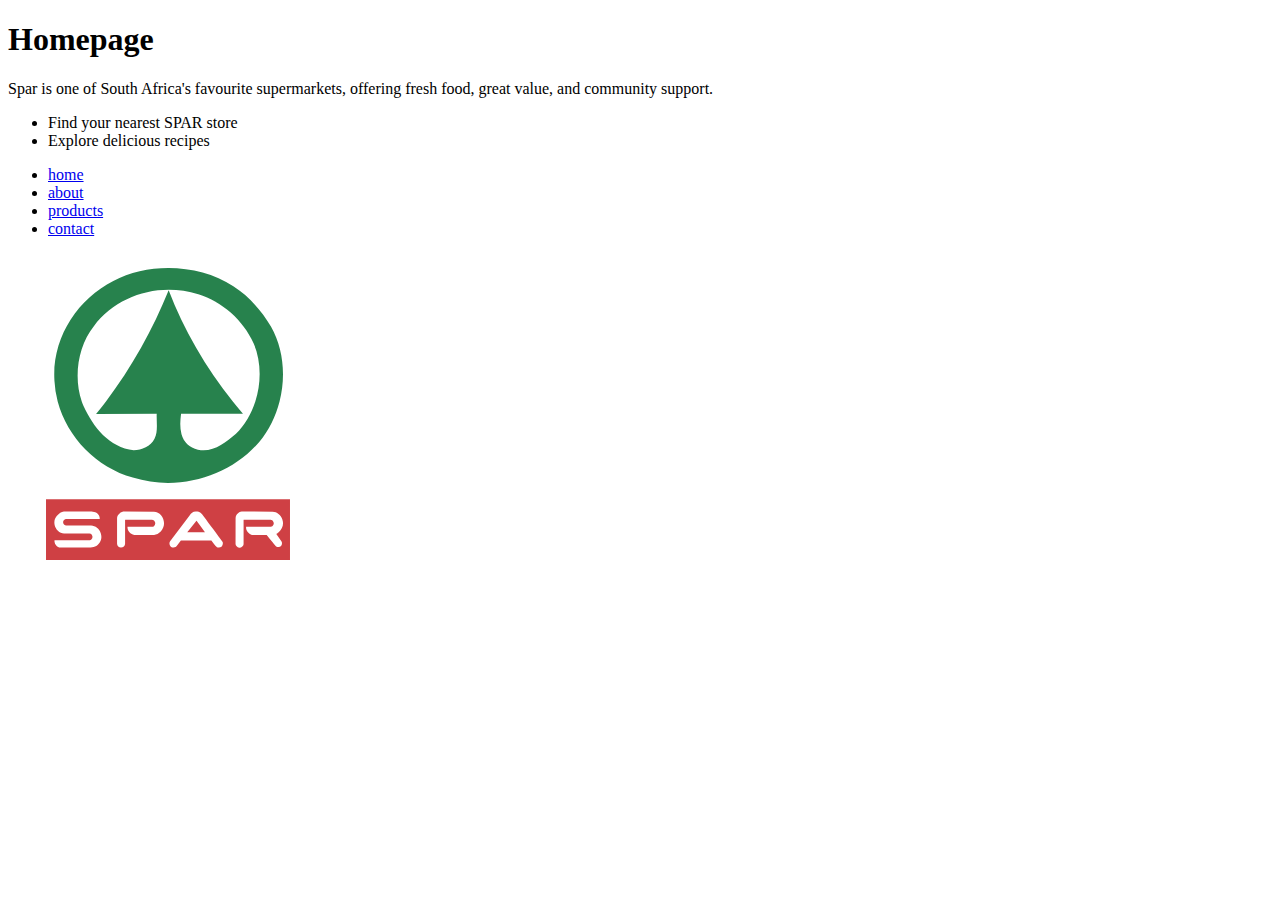
<file: index.html>
<!DOCTYPE html>
<html lang="en">
<head>
    <html lang="en">
<head>
    <meta charset="UTF-8">
    <meta name="viewport" content="width=device-width, initial-scale=1.0">
    <title>Indeex</title>
</head>
  
</head>
<body> 
    <h1>Homepage</h1>
    
    <p>Spar is one of South Africa's favourite supermarkets, offering fresh food,
       great value, and community support.
    </p>

    <ul>
        <li>Find your nearest SPAR store</li>
        <li>Explore delicious recipes</li>


    </ul>
       <!--Code Attribution
       Author:GeeksforGeeks
       Title:How to switch from one html page to another
       URL:https://www.geeksforgeeks.org/html/how-to-redirect-a-page-to-another-page-in-html/-->

   <nav class="site-nav" aria-label="primary navigation">
    <ul>
      <li><a href="index.html">home</a></li>
      <li><a href="about.html" aria-current="page">about</a></li>
      <li><a href="products.html">products</a></li>
      <li><a href="contact.html">contact</a></li>
    </ul>
  </nav>
         <!--Author:Tarran Prior
         Title:How to add image
         URL:https://teamtreehouse.com/community/how-to-include-images-in-visual-studio-code-html
         Date published: Aug 17 2019
         Date acesssessd:27 August 2025-->
    <img src="_images/ui/logo-spar.svg" alt="SPAR Logo" width="320" height="320">
</body>
</html>
</file>
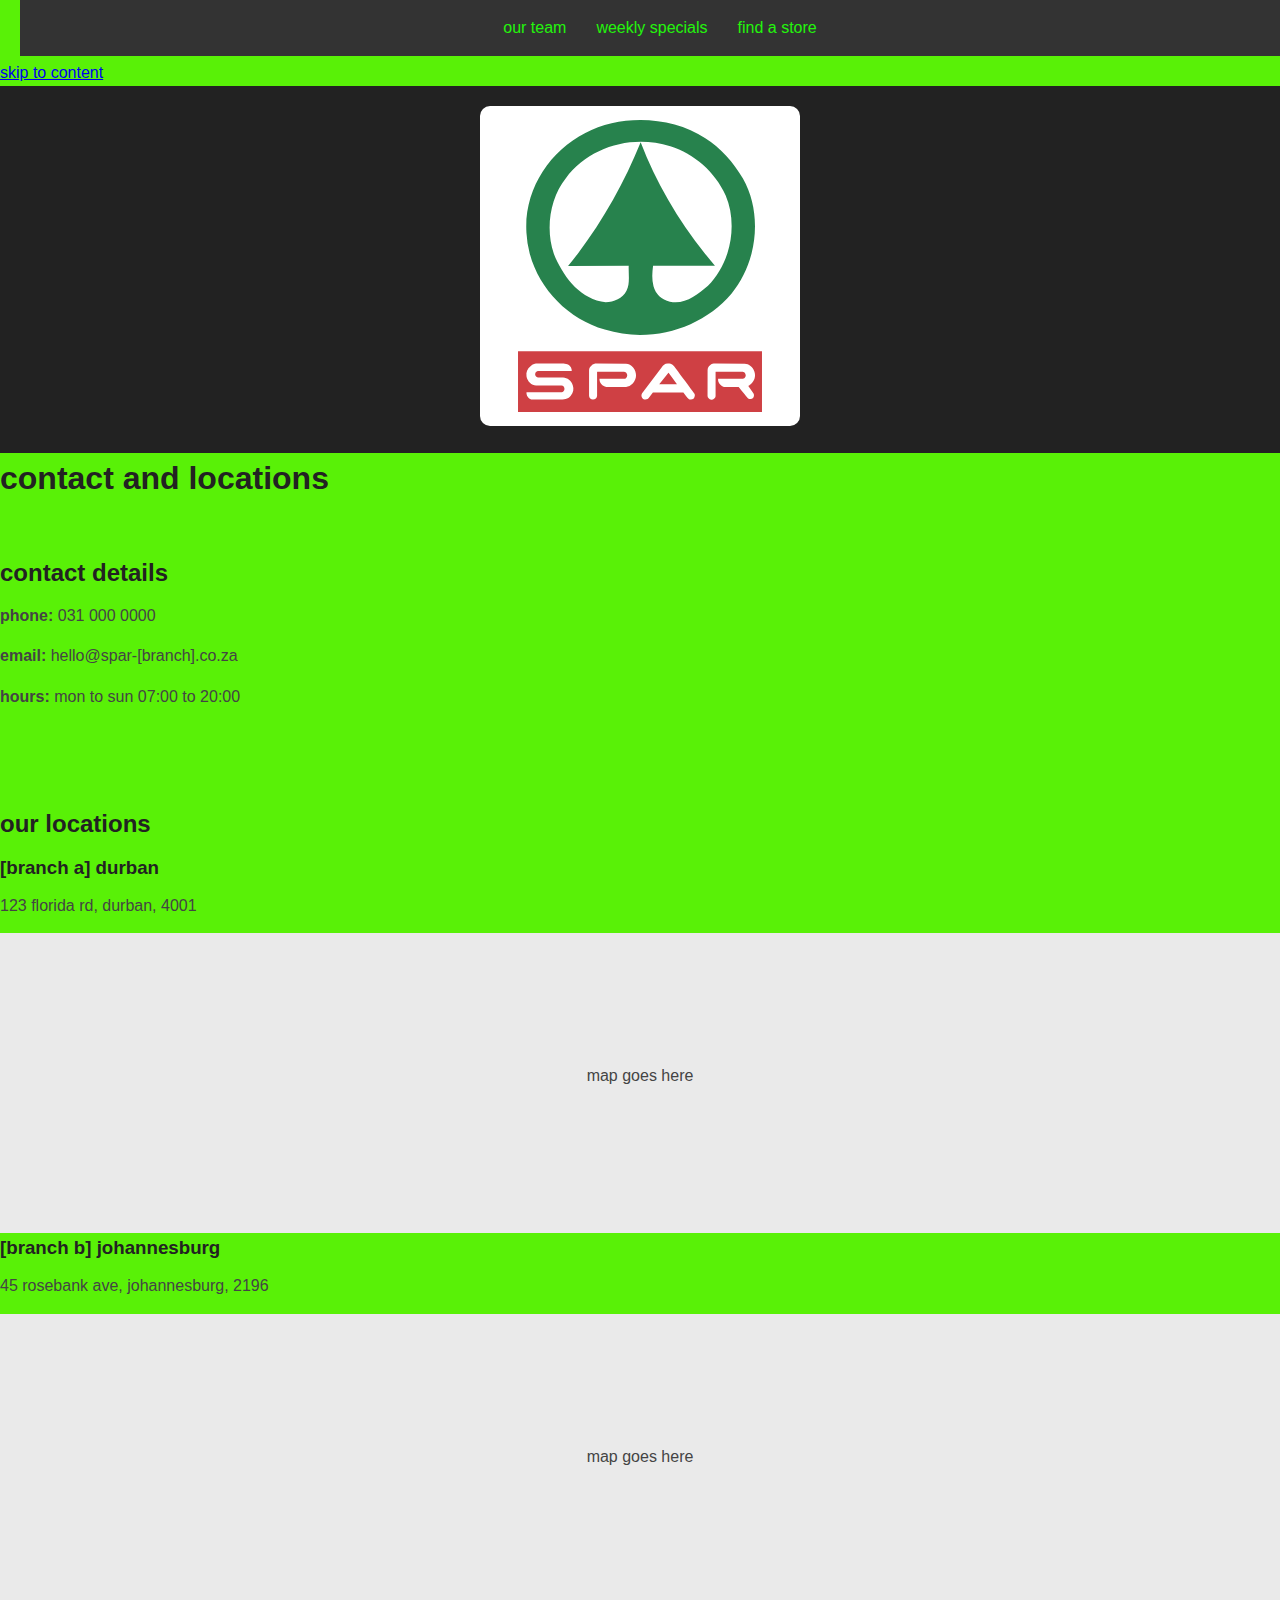
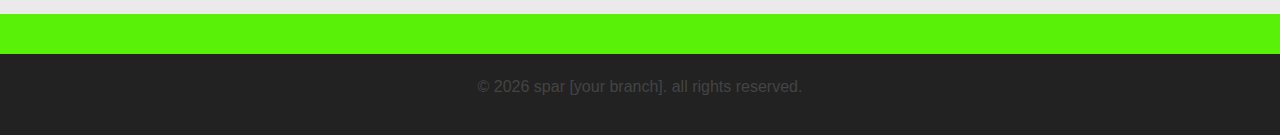
<file: contact.html>
<!doctype html>
<html lang="en">

  
  
<head>
<meta charset="UTF-8">
<meta name="viewport" content="width=device-width, initial-scale=1.0">
<title>Contact</title>
 <link rel="stylesheet" href="css/styles.css">
</head>


<body></body>
  <a class="skip-link" href="#main">skip to content</a>

  <header class="site-header">
    <div>
      <a class="logo" href="index.html" aria-label="spar home">
       <img src="_images/ui/logo-spar.svg" alt="SPAR Logo" width="320" height="320">
      </a>
      <nav class="site-nav" aria-label="primary navigation">
        <ul>
          <li><a href="index.html">home</a></li>
          <li><a href="about.html">about</a></li>
          <li><a href="products.html">products</a></li>
          <li><a href="contact.html" aria-current="page">contact</a></li>
        </ul>
      </nav>
    </div>
  </header>

  <main id="main">
    <h1>contact and locations</h1>

  <!--TITLE: SPAR contacts
  Author: SPAR
  DATE published: NONE
  DATE ACCESED: 27 August 2025
  URL: https://www.spar.co.za/Contact-Us
  -->
  
    <section aria-labelledby="contact-details">
      <h2 id="contact-details">contact details</h2>
      <p><strong>phone:</strong> 031 000 0000</p>
      <p><strong>email:</strong> hello@spar-[branch].co.za</p>
      <p><strong>hours:</strong> mon to sun 07:00 to 20:00</p>
    </section>

    <!-- at least two locations required -->
    <section id="locations" aria-labelledby="our-locations">
      <h2 id="our-locations">our locations</h2>

      <article>
        <h3>[branch a] durban</h3>
        <p>123 florida rd, durban, 4001</p>
        <!-- simple placeholder for a future map embed -->
        <!-- docs: embeds mdn https://developer.mozilla.org/en-US/docs/Web/HTML/Element/iframe -->
        <div title="map placeholder" style="width:100%;height:300px;background:#eaeaea;display:flex;align-items:center;justify-content:center;">
           <p>map goes here</p>
           
        
        </div>
      </article>

      <article>
        <h3>[branch b] johannesburg</h3>
        <p>45 rosebank ave, johannesburg, 2196</p>
        <div title="map placeholder" style="width:100%;height:300px;background:#eaeaea;display:flex;align-items:center;justify-content:center;">
          <p>map goes here</p>
        </div>
      </article>
    </section>
  </main>

  <footer class="site-footer">
    <div>
      <p>&copy; <span id="year"></span> spar [your branch]. all rights reserved.</p>
      <nav aria-label="footer navigation">
        <ul>
            <!--Code Attribution
       Author:GeeksforGeeks
       Title:How to switch from one html page to another
       URL:https://www.geeksforgeeks.org/html/how-to-redirect-a-page-to-another-page-in-html/-->
          <li><a href="about.html#team">our team</a></li>
          <li><a href="products.html#specials">weekly specials</a></li>
          <li><a href="#locations">find a store</a></li>
        </ul>
      </nav>
    </div>
  </footer>
  <script>document.getElementById('year').textContent = new Date().getFullYear();</script>
</body>
</html>
</file>
<file: css/styles.css>
* {
  margin: 0;
  padding: 0;
  box-sizing: border-box;
}

body {
  font-family: 'Segoe UI', Tahoma, Geneva, Verdana, sans-serif;
  line-height: 1.6;
  background-color: #59f107;
  color: #333;
  padding-top: 60px; /* space for fixed nav */
}

/* Typography styles */
h1, h2, h3 {
  font-weight: 600;
  margin-bottom: 10px;
  color: #222;
}

p {
  margin-bottom: 15px;
  font-size: 1rem;
  color: #444;
}

/* Layout structure */
.container {
  width: 90%;
  max-width: 1200px;
  margin: auto;
}

/* Navigation menu */
nav {
  background: #333;
  color: #14c354;
  padding: 15px;
  position: fixed;
  top: 0;
  width: 100%;
  z-index: 1000;
}

nav ul {
  list-style: none;
  display: flex;
  justify-content: center;
}

nav ul li {
  margin: 0 15px;
}

nav ul li a {
  color: #23f50c;
  text-decoration: none;
  font-size: 1rem;
  transition: color 0.3s ease;
}

/* Pseudo-classes */
nav ul li a:hover {
  color: #ff0000;
}
nav ul li a:active {
  color: #ff5722;
}

/* Buttons */
button, .btn {
  background: #f30e0e;
  color: #02c01e;
  border: none;
  padding: 10px 20px;
  margin-top: 10px;
  cursor: pointer;
  border-radius: 5px;
  font-size: 1rem;
  transition: background 0.3s ease;
}

button:hover, .btn:hover {
  background: #e60000;
}
button:active, .btn:active {
  background: #ff0000;
}

/* Images */
img {
  max-width: 100%;
  height: auto;
  border-radius: 10px;
}

/* Sections */
section {
  padding: 40px 0;
}

header, footer {
  text-align: center;
  background: #222;
  color: rgb(4, 247, 105);
  padding: 20px;
}

/* Forms (contact.html) */
form {
  display: flex;
  flex-direction: column;
  gap: 15px;
  background: #05f609;
  padding: 20px;
  border-radius: 8px;
  box-shadow: 0 2px 6px rgba(0,0,0,0.1);
}

input, textarea {
  padding: 10px;
  border: 1px solid #63f700;
  border-radius: 5px;
  font-size: 1rem;
  width: 100%;
}

/* Products Grid */
.products {
  display: grid;
  grid-template-columns: repeat(3, 1fr);
  gap: 20px;
}

.product-card {
  background: #04d927;
  padding: 15px;
  border-radius: 8px;
  box-shadow: 0 2px 6px rgba(0,0,0,0.1);
  text-align: center;
}

/* Responsive Design: Layout */
@media (max-width: 992px) {
  .products {
    grid-template-columns: repeat(2, 1fr);
  }
}

@media (max-width: 768px) {
  nav ul {
    flex-direction: column;
    align-items: center;
  }

  .products {
    grid-template-columns: 1fr;
  }

  body {
    padding-top: 100px;
  }
}

/* Responsive Design: Typography */
@media (max-width: 500px) {
  h1 {
    font-size: 1.8rem;
  }
  p {
    font-size: 0.9rem;
  }
  nav ul li a {
    font-size: 0.9rem;
  }
}

/* Responsive Design: Navigation */
@media (max-width: 600px) {
  nav {
    padding: 10px;
  }
  nav ul li {
    margin: 5px 0;
  }
}

/* Responsive Design: Images */
@media (max-width: 768px) {
  img {
    border-radius: 5px;
  }
}

/*Title: How to add css
Date Published: no date
Date Accessesd: 28 September 2025
URL: https://www.w3schools.com/html/html_css.asp
Author: HTML style css /*

/*Title:How to add css
Date Published :None
Date Accessesd: 28 September 2025
Url:https://developer.mozilla.org/en-US/docs/Learn_web_development/Core/Styling_basics/Getting_started
Author: Css Getting started/*

/*Title: Linkig Css
Date Published : None
Date Accessesd : 28 September 2025
Url:https://developer.mozilla.org/en-US/docs/Learn_web_development/Core/Styling_basics/Getting_started
Author : By Haroon Ahamed Kitthu /*
</file>
